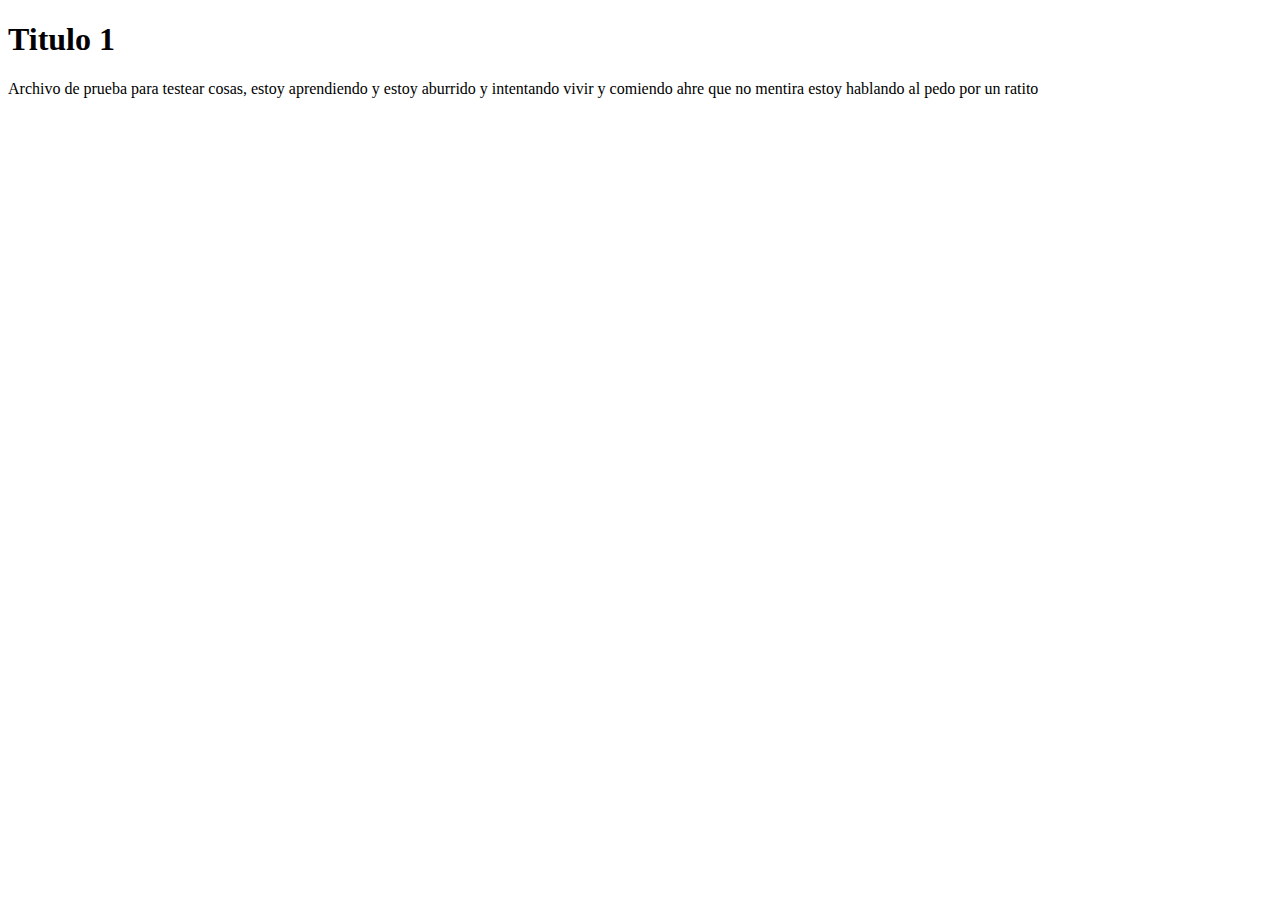
<file: index.html>
<!DOCTYPE html>
<html lang="en">
<head>
    <meta charset="UTF-8">
    <meta http-equiv="X-UA-Compatible" content="IE=edge">
    <meta name="viewport" content="width=device-width, initial-scale=1.0">
    <title>Hola Mundo!</title>
</head>
<body>
    <h1>Titulo 1</h1>
    <p>Archivo de prueba para testear cosas, estoy aprendiendo y estoy aburrido y intentando vivir y comiendo ahre que no mentira estoy hablando al pedo por un ratito</p>
</body>
</html>
</file>
